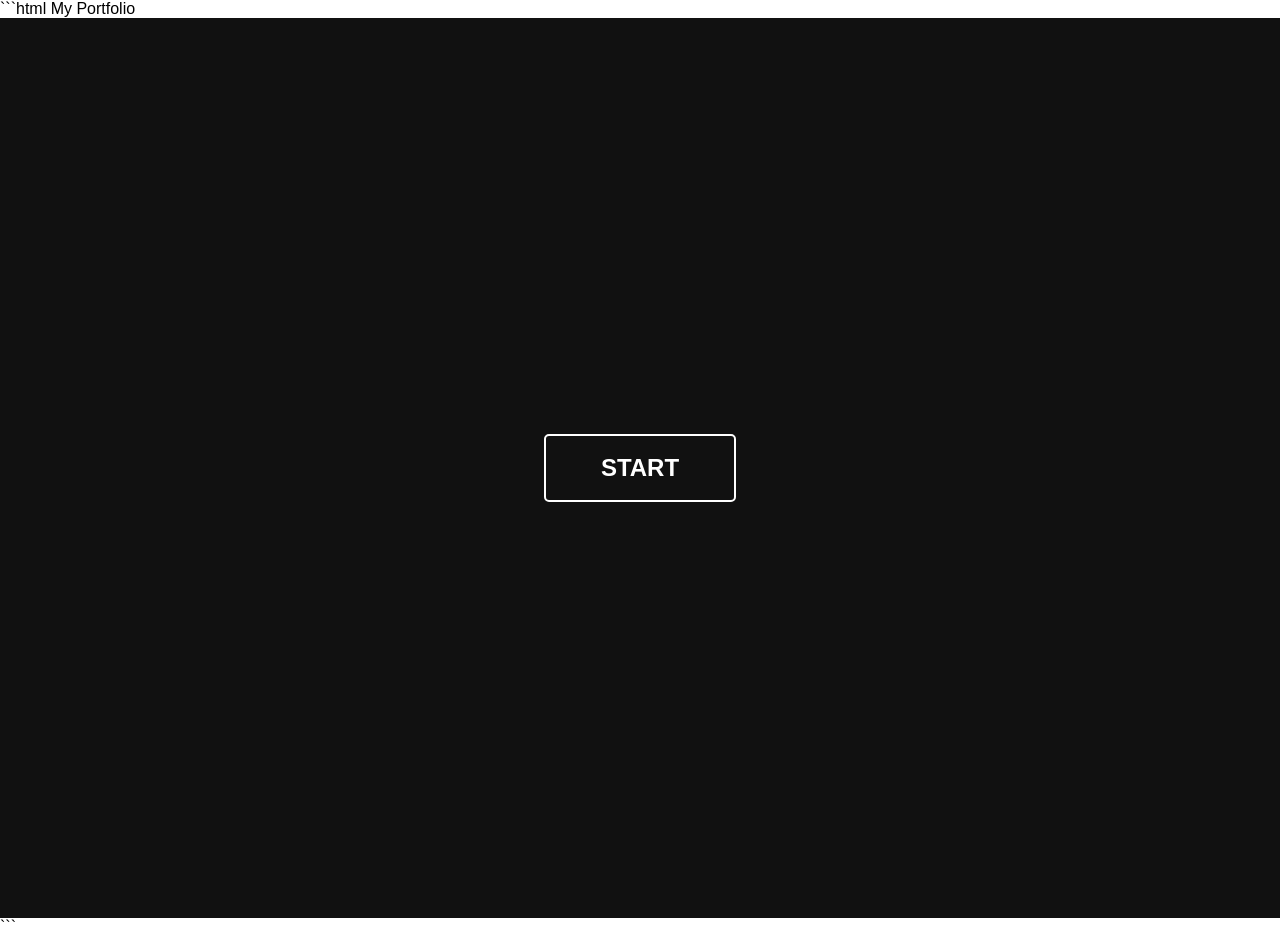
<file: start.html>
```html
<!DOCTYPE html>
<html lang="en">
<head>
    <meta charset="UTF-8">
    <meta name="viewport" content="width=device-width, initial-scale=1.0">
    <link href="index.html"
    <title>My Portfolio</title>

    <style>
        * {
            margin: 0;
            padding: 0;
            box-sizing: border-box;
        }

        body {
            font-family: Arial, sans-serif;
        }

        /* Start Page */
        #start-page {
            height: 100vh;
            display: flex;
            justify-content: center;
            align-items: center;
            background: #111;
        }

        .start-btn {
            padding: 18px 55px;
            font-size: 24px;
            font-weight: bold;
            color: white;
            background: transparent;
            border: 2px solid white;
            border-radius: 5px;
            cursor: pointer;
            transition: 0.3s;
        }

        .start-btn:hover {
            background: white;
            color: #111;
            transform: scale(1.05);
        }

        /* Main Page */
        #main-page {
            display: none;
            min-height: 100vh;
        }
    </style>
</head>

<body>

    <!-- FIRST PAGE -->
    <section id="start-page">
        <button class="start-btn" onclick="enterWebsite()">
            START
        </button>
    </section>


    <!-- MAIN PORTFOLIO PAGE -->
    <section id="main-page">

        <h1>Welcome to My Portfolio</h1>

        <h2>Software Developer | Metallurgy Engineer | Teacher</h2>

        <p>
            Welcome to my personal portfolio website.
        </p>

        <!-- Add your complete main website here -->

    </section>


    <script>
        function enterWebsite() {

            // Hide Start Page
            document.getElementById("start-page").style.display = "none";

            // Show Main Page
            document.getElementById("main-page").style.display = "block";

            // Move to the top of main page
            window.scrollTo(0, 0);
        }
    </script>

</body>
</html>
```
</file>
